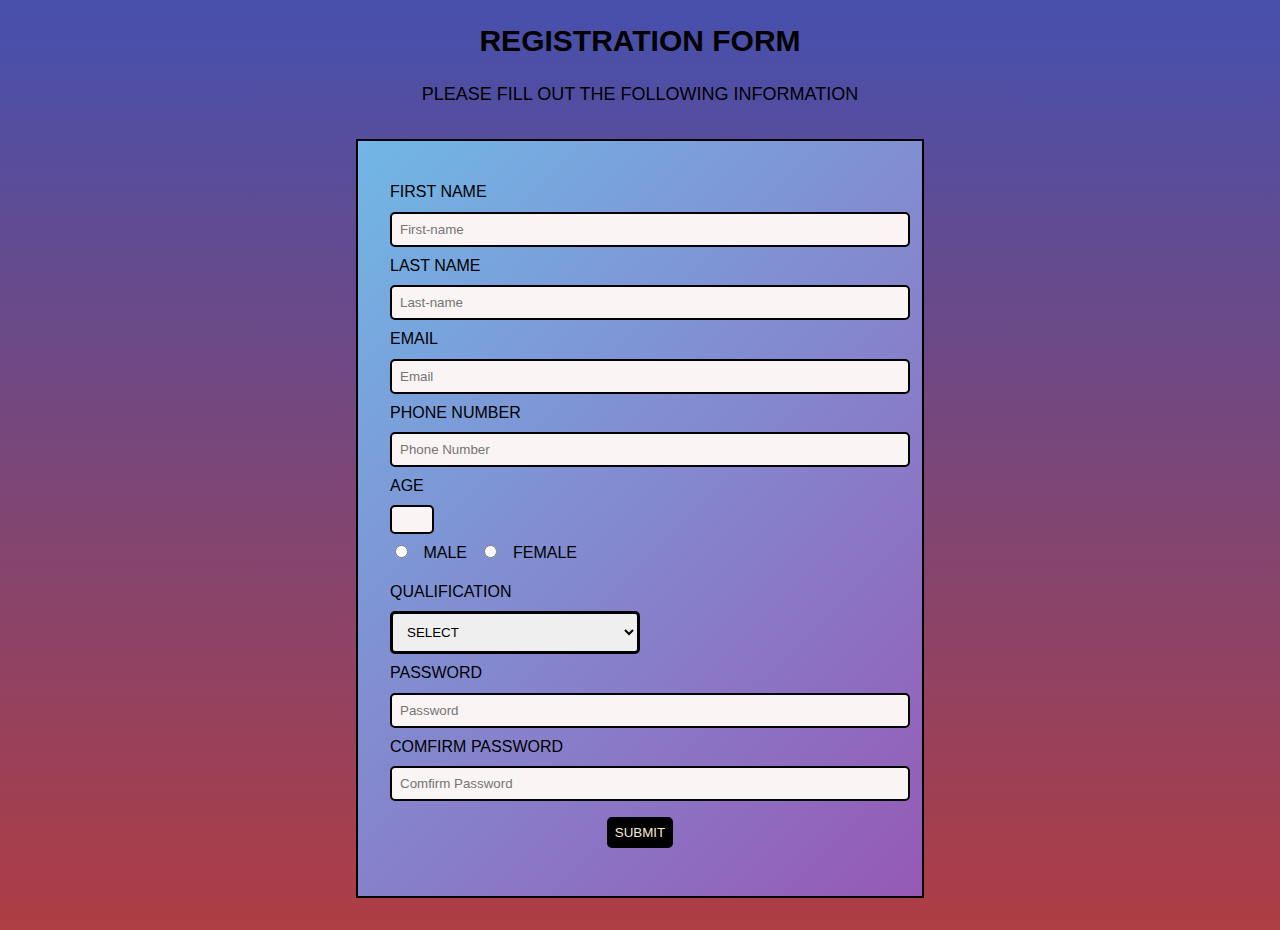
<file: Task week 1/index.html>
<!DOCTYPE html>
<html lang="en">
<head>
    <link rel="stylesheet" href="styles.css">
    <meta charset="UTF-8">
    <meta name="viewport" content="width=device-width, initial-scale=1.0">
    <title>Registration Form</title>
</head>
<body>
    <h1>Registration Form</h1>
    <p>Please fill out the following information</p>
    <form id="survey-form">
       <label for="first-name">First Name</label>
        <input type="text" name="first-name" id="first-name" placeholder="First-name" required>
        <label for="last-name">Last Name</label>
        <input type="text" name="last-name" id="last-name" placeholder="Last-name" required>
        <label for="email">Email</label>
        <input type="email" name="email" id="email" placeholder="Email" required>
        <label for="phone"> Phone Number</label>
        <input type="tel" name="phone" id="phone" placeholder="Phone Number" required>
        <label for="age"> Age</label>
        <input type="number" name="age" id="age" required>
        <input type="radio" name="sex" id="male" required>
        <label for="male">Male</label>
        <input type="radio" id="female" name="sex" required>
        <label for="female">Female</label>
        <!-- <div>Qualification</div> -->
        <label for="qualification">Qualification</label>
        <select name="qualification" id="qualification">
            <option value="select">Select</option>
            <option value="o-level">O-level</option>
            <option value="bsc">B.sc</option>
            <option value="msc">Msc</option>
        </select>
        <label for="password">Password</label>
        <input type="password" name="password" id="password" placeholder="Password" required>
        <label for="password"> Comfirm Password</label>
        <input type="password" name="password" id="password" placeholder="Comfirm Password" required>
       <input type="submit" value="Submit" onclick="alert('success!')" id="button">
    </form> 
</body>
</html>
</file>
<file: Task week 1/styles.css>
h1{
    font-family: sans-serif;
    font-size: 30px;
    text-align: center;
    text-transform: uppercase;
    
}

p{
    text-align:center ;
    font-family: Arial, Helvetica, sans-serif;
    font-size: 18px;
    font-weight: 500;
    text-transform: uppercase;
}

body {
    font-family: Arial, Helvetica, sans-serif ;
    font-size: 1rem;
    font-weight: 400;
    line-height: 1.4;
    margin: 0;
    background: linear-gradient(rgb(70, 80, 173), rgb(175, 61, 68));
}

#survey-form {
    margin: 0 auto 1.25rem auto;
    max-width: 500px;
    border: 2px solid black;
    margin: 2rem auto;
    padding: 2rem;
    background: linear-gradient(135deg, #71b7e6, #9659b6);
}

label {
    display: block;
    padding: .5rem 0;
    text-transform: uppercase;
    font-size: 14px;
    font-size: 16px;
    margin-bottom: 0;
    border-bottom: 0;
    
    
}
input{
    display: block;
    width: 100%;
    border: 2px solid black;
    padding: .5rem;
    border-radius: 5px;
    background-color: rgb(250, 244, 244);
    
}


#button{
    border: 0;
    background-color: black;
    padding: 0.5rem;
    color: antiquewhite;
    margin: 1rem;
    width: auto;
    text-transform: uppercase;
    margin-left: auto;
    margin-right: auto;
    border-radius: 5px;
    
}

input[type="radio"]{
    /* opacity: 0; */
    width: auto;
    display: inline-block;
}

input[id="age"]{
    width: 30px;
    padding: 5px;
    border-radius: 5px;
    
}

label[for="male"], label[for="female"]{
    display: inline-block;
    margin: auto;
    padding: .5rem;
}

#button:hover{
    position: relative;
    top: -4px;
    background-color: red;
}
/* 
div{
    display: inline;
    text-transform: uppercase;
} */

select{
    margin:auto;
    width:50%;
    padding: 10px;
    border: 3px solid black;
    border-radius: 5px;
    text-transform: uppercase;

  
}
</file>
